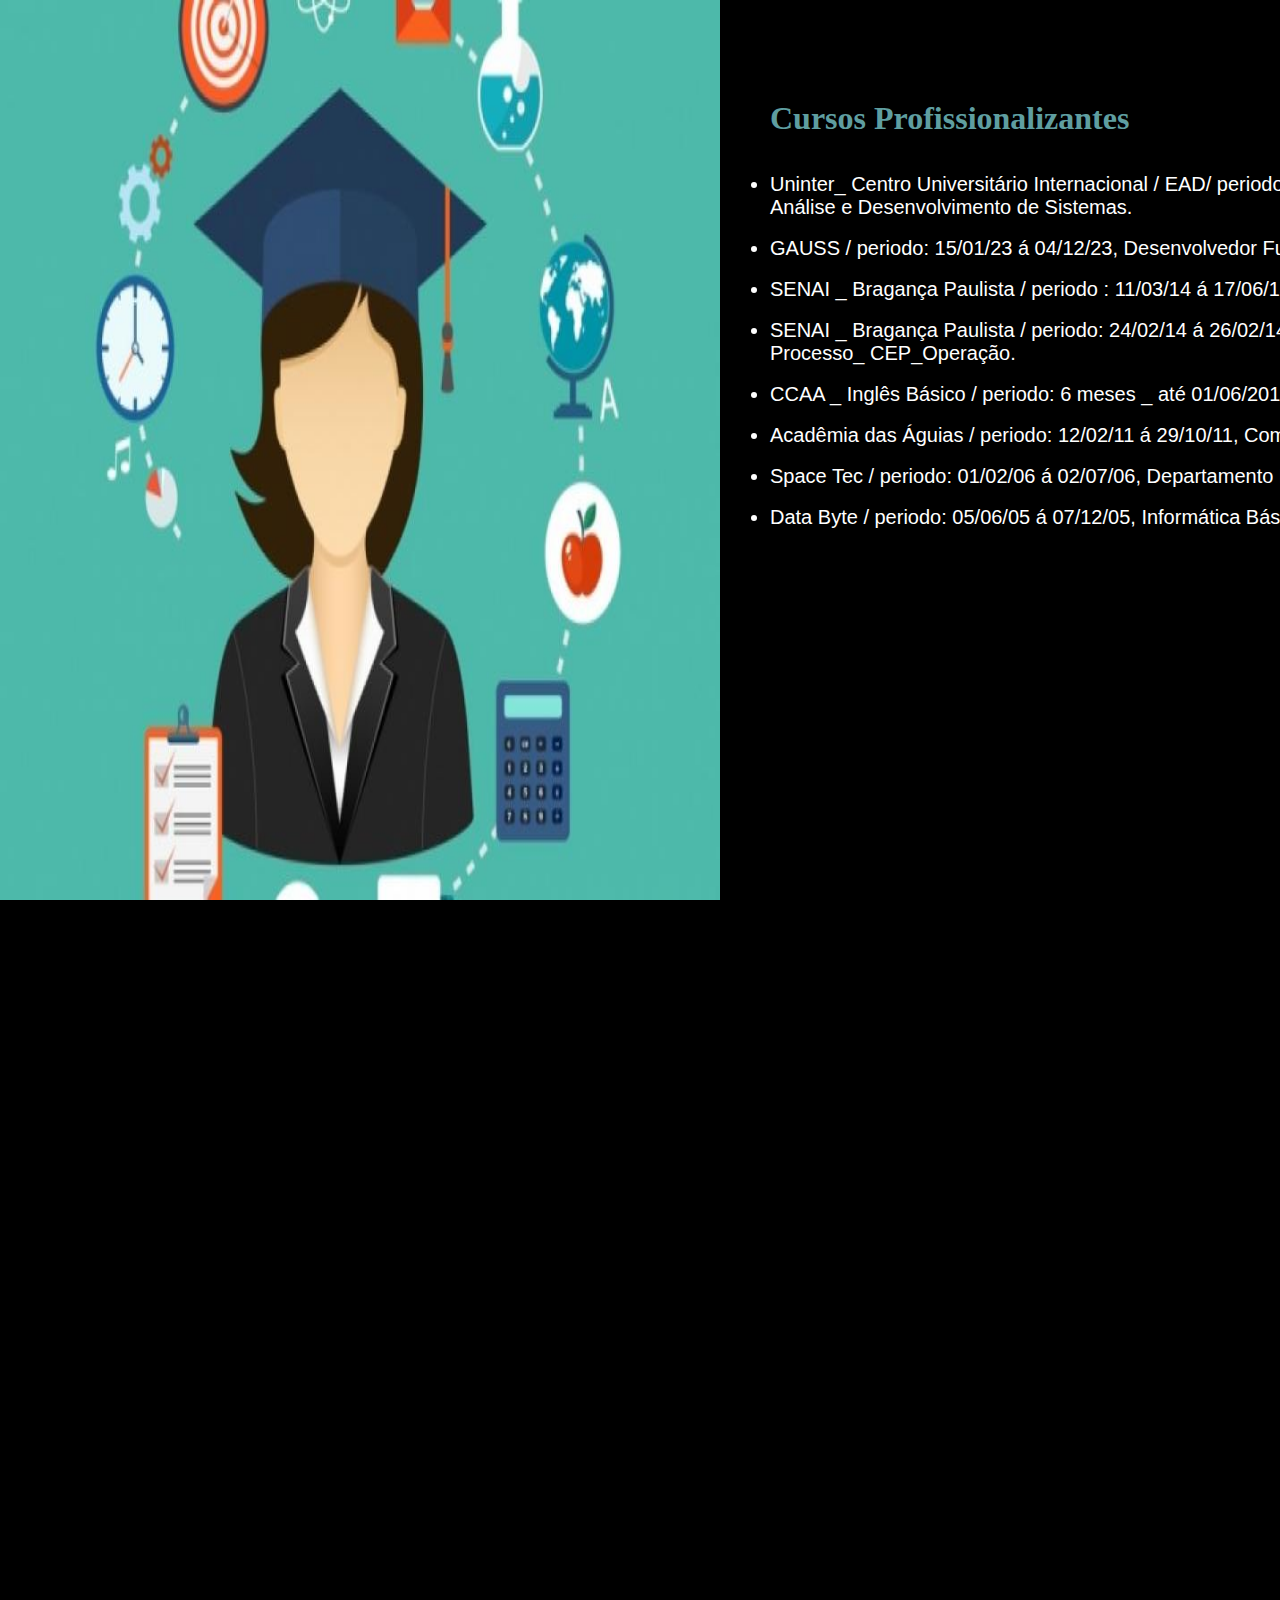
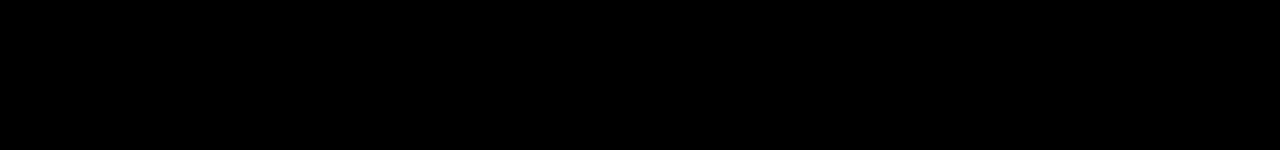
<file: portifolio/cursos.html>
<!DOCTYPE html>
<html lang="pt-br">

<head>
    <meta charset="UTF-8">
    <meta name="viewport" content="width=device-width, initial-scale=1.0">
    <title>Cursos</title>
    <link rel="stylesheet" href="cursos.css">
</head>

<body>
    <div class="container">
        <div class="imagem">
            <img src="./img/cursos.jpeg" alt="cursos">
        </div>

        <div class="texto">

            <h1> Cursos Profissionalizantes</h1><br><br>
            <ul>

                <li>Uninter_ Centro Universitário Internacional / EAD/ periodo: 08/20024 até o momento, Análise e
                    Desenvolvimento de Sistemas.</li><br>
                <li>GAUSS / periodo: 15/01/23 á 04/12/23, Desenvolvedor Full Stack.</li><br>
                <li>SENAI _ Bragança Paulista / periodo : 11/03/14 á 17/06/14, Inspetor de Qualidade.</li><br>
                <li>SENAI _ Bragança Paulista / periodo: 24/02/14 á 26/02/14, Controle Estatístico do Processo_
                    CEP_Operação.</li><br>
                <li>CCAA _ Inglês Básico / periodo: 6 meses _ até 01/06/2014, Inglês Básico.</li><br>
                <li>Acadêmia das Águias / periodo: 12/02/11 á 29/10/11, Comissário de Voo.</li><br>
                <li>Space Tec / periodo: 01/02/06 á 02/07/06, Departamento Pessoal.</li><br>
                <li>Data Byte / periodo: 05/06/05 á 07/12/05, Informática Básica.</li>
            </ul>
        </div>
    </div>
</body>


</html>
</file>
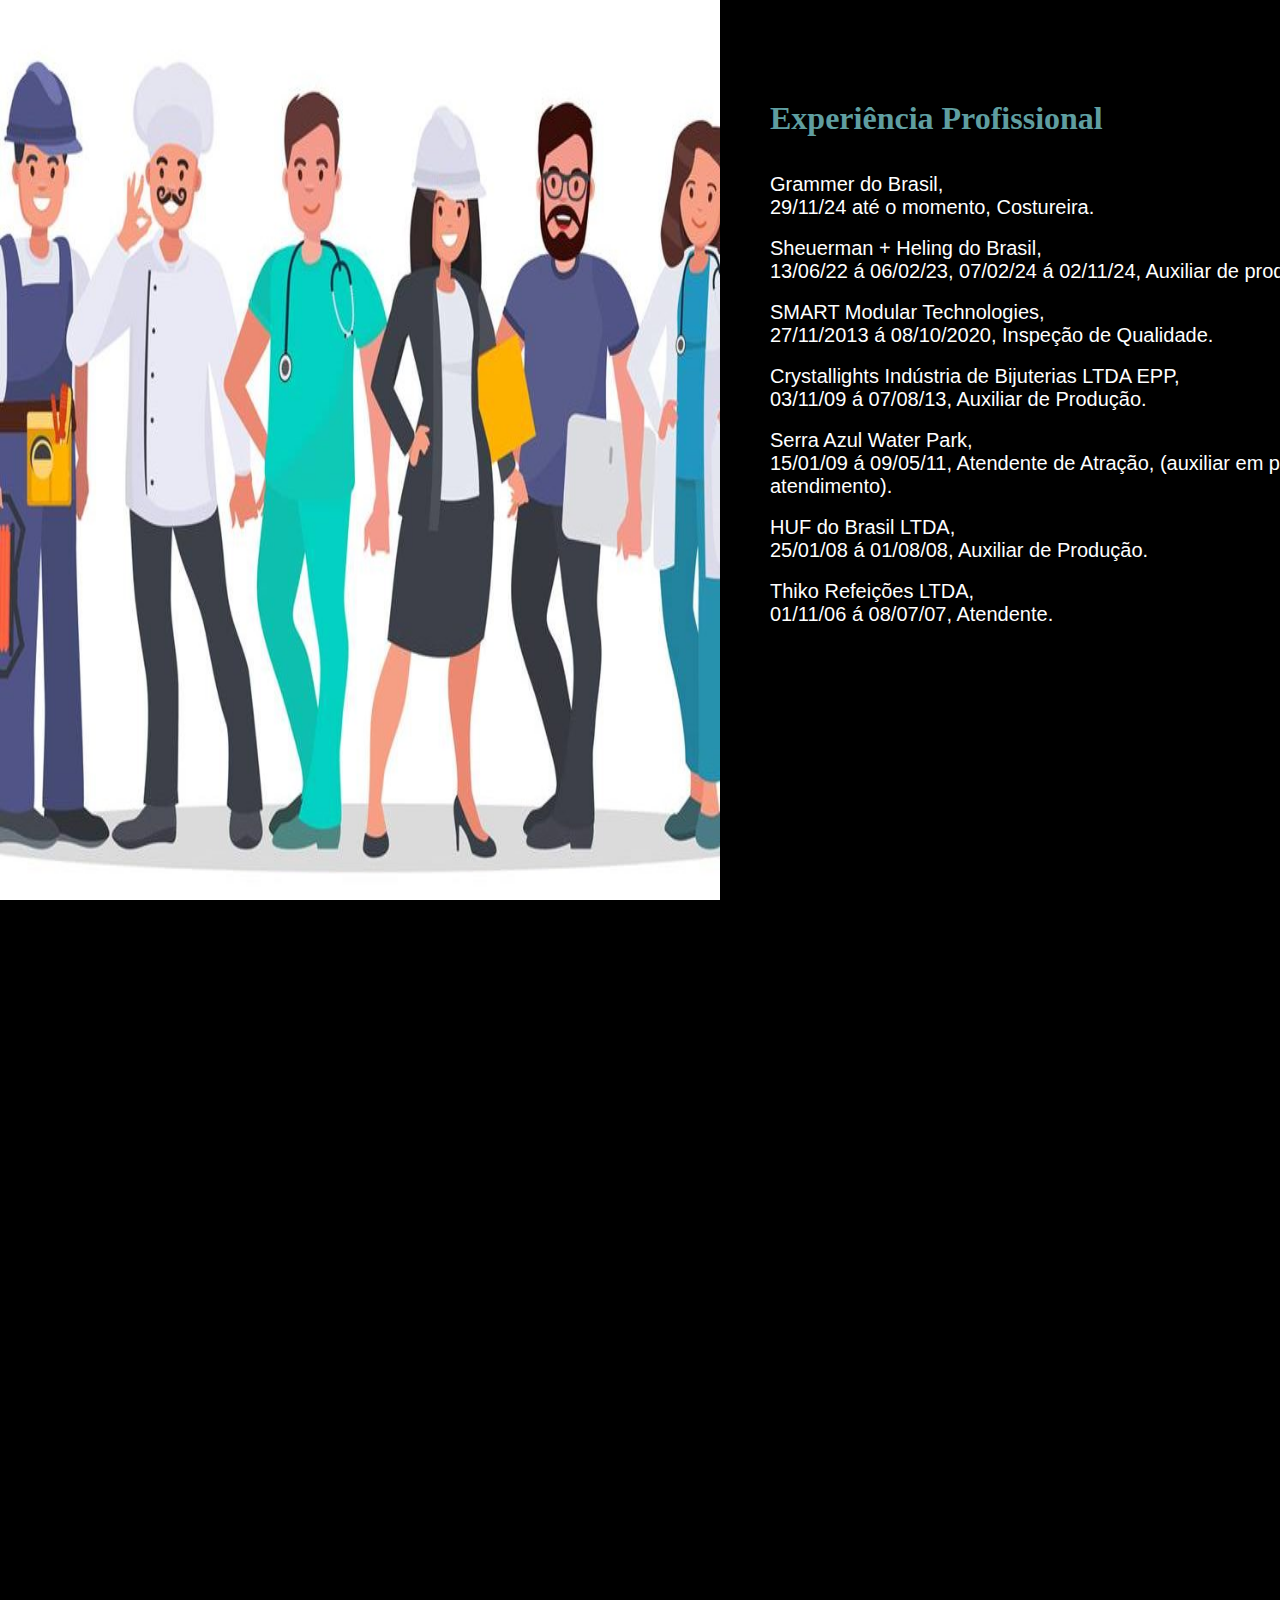
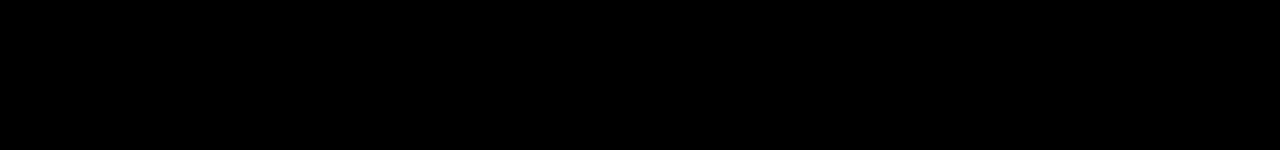
<file: portifolio/experiencia.html>
<!DOCTYPE html>
<html lang="pt">

<head>
    <meta charset="UTF-8">
    <meta name="viewport" content="width=device-width, initial-scale=1.0">
    <title>Experiência Profissional</title>
    <link rel="stylesheet" href="experiencia.css">
</head>

<body>
    <div class="container">
        <div class="imagem">
            <img src="./img/cursos-profissionalizantes.jpg" alt="profissoes">
        </div>
        <div class="texto">
            <h1>Experiência Profissional</h1><br><br>

            <p>Grammer do Brasil,<br>
                29/11/24 até o momento,
                Costureira.
            </p><br>

            <p>Sheuerman + Heling do Brasil,<br>
                13/06/22 á 06/02/23,
                07/02/24 á 02/11/24,
                Auxiliar de produção (temporária).
            </p><br>

            <p>SMART Modular Technologies,<br>
                27/11/2013 á 08/10/2020,
                Inspeção de Qualidade.
            </p><br>

            <p>Crystallights Indústria de Bijuterias LTDA EPP,<br>
                03/11/09 á 07/08/13,
                Auxiliar de Produção.
            </p><br>

            <p>Serra Azul Water Park,<br>
                15/01/09 á 09/05/11,
                Atendente de Atração,
                (auxiliar em primeiros socorros e atendimento).
            </p><br>

            <p>HUF do Brasil LTDA,<br>
                25/01/08 á 01/08/08,
                Auxiliar de Produção.
            </p><br>

            <p>Thiko Refeições LTDA,<br>
                01/11/06 á 08/07/07,
                Atendente.
            </p><br>
        </div>
    </div>

</body>

</html>
</file>
<file: portifolio/cursos.css>
* {
    background-color: black;
    padding: 0;
    margin: 0;
}

li {
    font-family: Arial, Helvetica, sans-serif;
    font-size: 20px;
    color: white;
    align-items: center;
}

h1 {
    color: cadetblue;
    align-items: center;
}

.container {
    display: flex;
    width: 100em;
    height: 100em;
}

.texto {
   width: 90%;
   height: 100%;
   margin-top: 50px;
   padding: 50px;
}

.imagem {    
    width: 50%;
    height: 100%;
    justify-content: right;
}

img {
    opacity: 0,5;
    width: 80vh;
    height: 100vh;
}
</file>
<file: portifolio/experiencia.css>
* {
    background-color: black;
    padding: 0;
    margin: 0;
}

p {
    font-family: Arial, Helvetica, sans-serif;
    font-size: 20px;
    color: white;
    align-items: center;
}

h1 {
    color: cadetblue;
    align-items: center;
}

.container {
    display: flex;
    width: 100em;
    height: 100em;
}

.texto {
   width: 90%;
   height: 100%;
   margin-top: 50px;
   padding: 50px;
}

.imagem {    
    width: 50%;
    height: 100%;
    justify-content: right;
}

img {
    opacity: 0,5;
    width: 80vh;
    height: 100vh;
}
</file>
